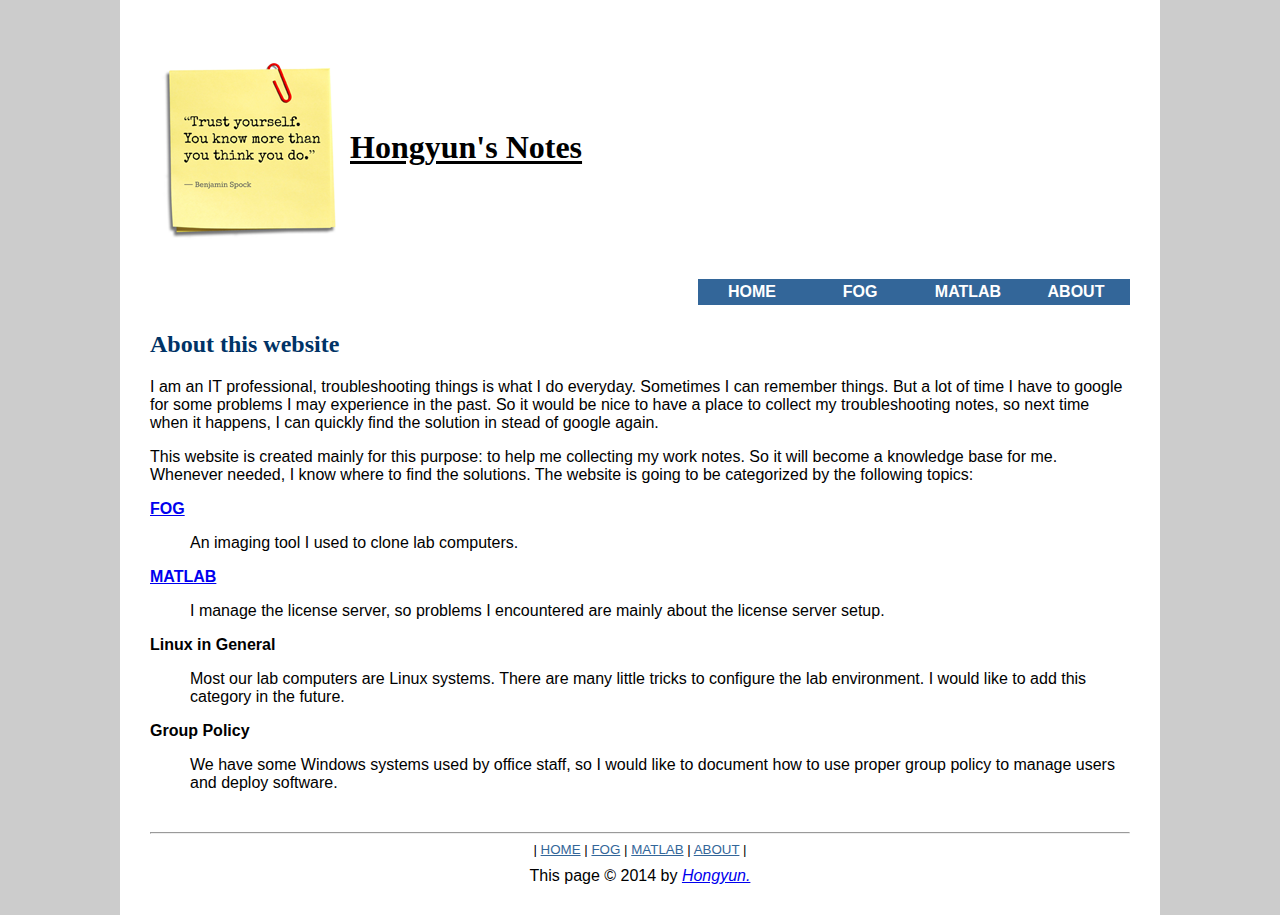
<file: index.html>
<!doctype html>
<html>
<head>
<meta charset="utf-8">
<title>Hongyun's Notes</title>
<link href="style.css" rel="stylesheet">
</head>
<body>
<div id="container">
<header>
<h1><img src="images/note.png">Hongyun's Notes</h1>
</header>
<nav>
<ul>
	<li><a href="about.html">About</a>
    <li><a href="matlab.html">MATLAB</a>
    <li><a href="fog.html">FOG</a>
    <li><a href="index.html">Home</a>
</ul>
</nav>
<h2>About this website</h2>
<p>
I am an IT professional, troubleshooting things is what I do everyday. Sometimes I can remember things.
But a lot of time I have to google for some problems I may experience in the past. So it would be nice to have a
place to collect my troubleshooting notes, so next time when it happens, I can quickly find the solution
in stead of google again.
</p>
<p>This website is created mainly for this purpose: to help me collecting my work notes. So it will become
a knowledge base for me. Whenever needed, I know where to find the solutions. The website is going to be 
categorized by the following topics:
</p>
<dl>
	<dt><b><a href="fog.html">FOG</a></b></dt>
	<dd><p>An imaging tool I used to clone lab computers.</p></dd>
	<dt><b><a href="matlab.html">MATLAB</a></b></dt>
	<dd><p>I manage the license server, so problems I encountered are mainly about 
		the license server setup.
	</p></dd>
	<dt><b>Linux in General</b></dt>
	<dd><p>Most our lab computers are Linux systems. There are many little tricks to configure the
		lab environment. I would like to add this category in the future.
	</p></dd>
	<dt><b>Group Policy</b></dt>
	<dd><p>We have some Windows systems used by office staff, so I would like to document how to use 
		proper group policy to manage users and deploy software.
	</p></dd>
</dl>

<footer>
<hr style="margin-top:40px">
<nav>
| <a href="index.html">HOME</a> | <a href="fog.html">FOG</a> | <a href="matlab.html">MATLAB</a> |
 <a href="about.html">ABOUT</a> |
</nav>
This page &#169; 2014 by <address style="display:inline"><a href="mailto:hongyun.sun@ubc.ca">Hongyun.</a></address>
</footer>
</div>
</body>
</html>
</file>
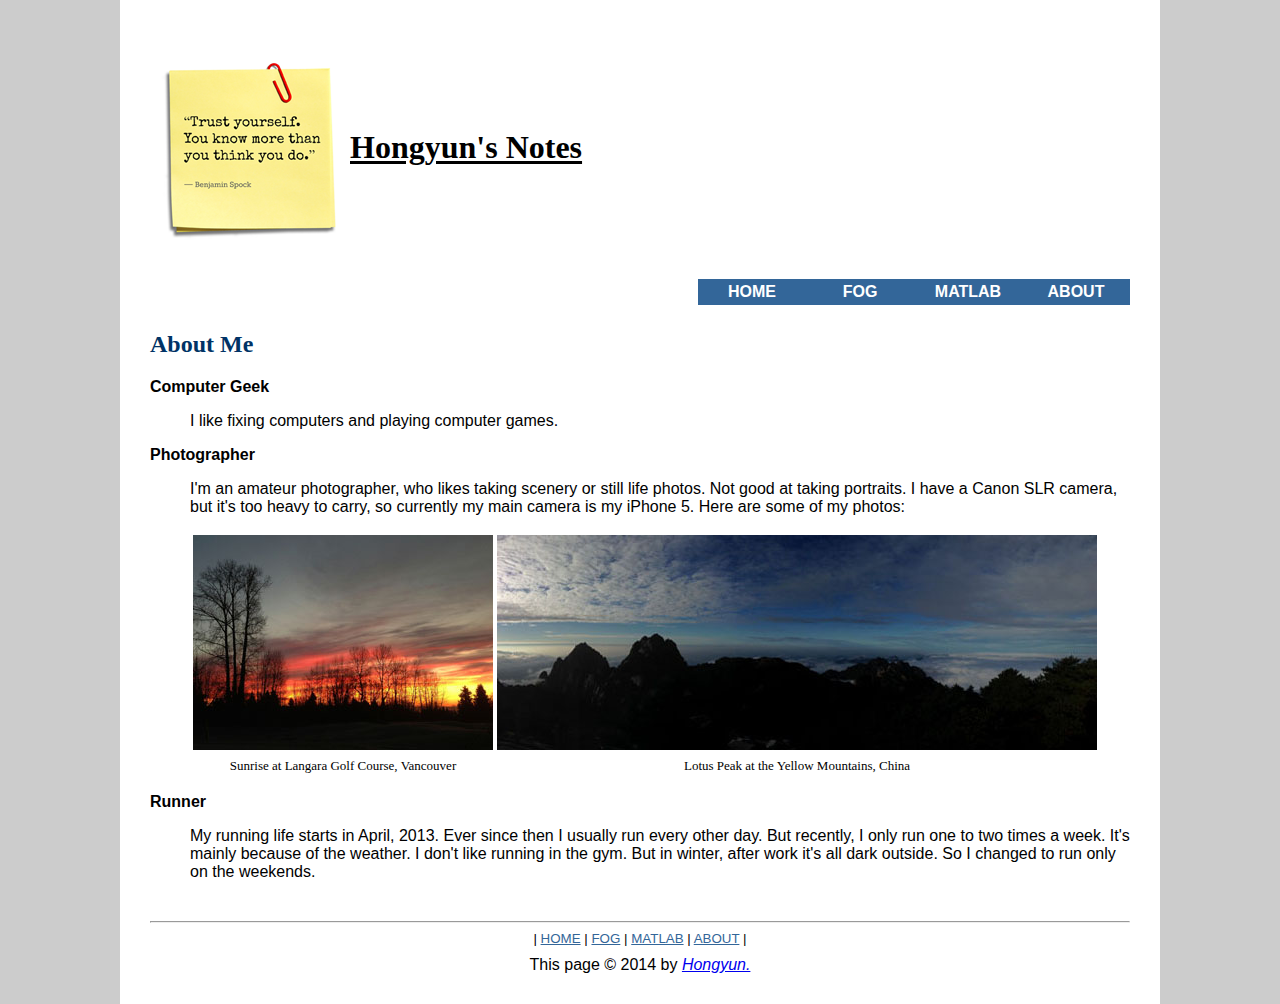
<file: about.html>
<!doctype html>
<html>
<head>
<meta charset="utf-8">
<link href="style.css" rel="stylesheet">
<title>About</title>
</head>
<body>
<div id="container">
<header>
<h1><img src="images/note.png">Hongyun's Notes </h1>
</header>
<nav>
<ul>
	<li><a href="about.html">About</a>    
	<li><a href="matlab.html">MATLAB</a>
    <li><a href="fog.html">FOG</a>
    <li><a href="index.html">Home</a>
</ul>
</nav>
<h2>About Me</h2>
<dl>
	<dt><b>Computer Geek</b></dt>
	<dd><p>I like fixing computers and playing computer games.</p></dd>
	<dt><b>Photographer</b></dt>
	<dd><p>I'm an amateur photographer, who likes taking scenery or still life photos. Not
		good at taking portraits. I have a Canon SLR camera, but it's too heavy to carry,
		so currently my main camera is my iPhone 5. Here are some of my photos:
		<table>
			<tr><td><a href="images/sunrise.jpg" target="_blank">
					<img src="images/sunrise_small.jpg"
						alt="Sunrise at Langara Golf Course"
						width=300 height=215 
						title="Sunrise at Langara Golf Course"></a>
				</td>
			<td><a href="images/yellow_mountain.jpg" target="_blank">
				<img src="images/yellow_mountain_small.jpg"
					alt="Lotus Peak at the Yellow Mountains"
					width=600 height=215 
					title="Lotus Peak at the Yellow Mountains"></a>
			</td>
			</tr>
			<tr><td>Sunrise at Langara Golf Course, Vancouver</td>
			<td>Lotus Peak at the Yellow Mountains, China</td>
		</table>
	</p></dd>
	<dt><b>Runner</b></dt>
	<dd><p>My running life starts in April, 2013. Ever since then I usually run every other day. 
	But recently, I only run one to two times a week. It's mainly because of the weather. I don't 
	like running in the gym. But in winter, after work it's all dark outside. So I changed to run 
	only on the weekends. 
	</p></dd>
</dl>

<footer>
<hr style="margin-top:40px">
<nav>
| <a href="index.html">HOME</a> | <a href="fog.html">FOG</a> | <a href="matlab.html">MATLAB</a> | 
 <a href="about.html">ABOUT</a> |
</nav>
This page &#169; 2014 by <address style="display:inline"><a href="mailto:hongyun.sun@ubc.ca">Hongyun.</a></address>
</footer>
</div>
</body>
</html>
</file>
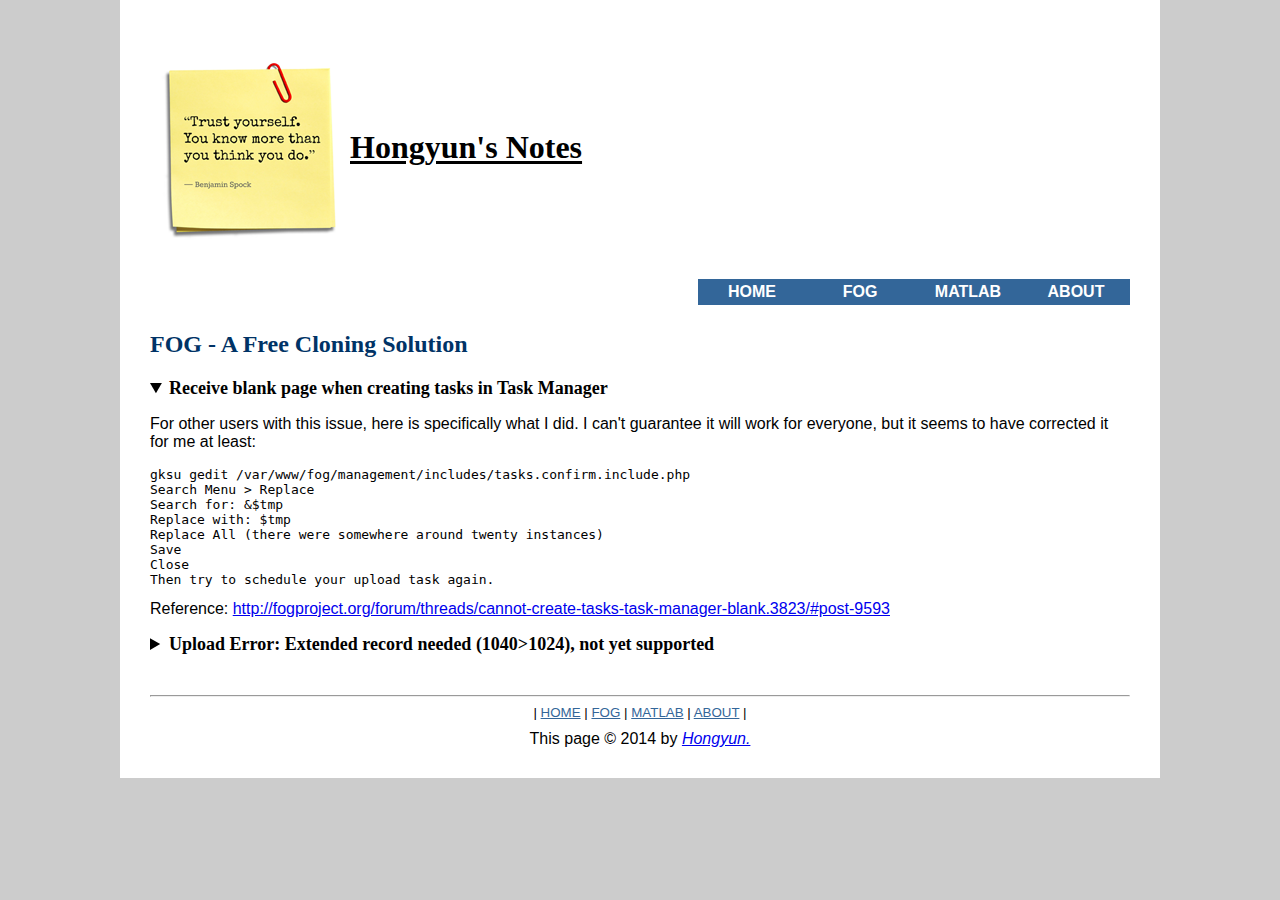
<file: fog.html>
<!doctype html>
<html>
<head>
<meta charset="utf-8">
<link href="style.css" rel="stylesheet">
<title>FOG</title>
</head>
<body>
<div id="container">
<header>
<h1><img src="images/note.png">Hongyun's Notes</h1>
</header>
<nav>
<ul>
	<li><a href="about.html">About</a>
    <li><a href="matlab.html">MATLAB</a>
    <li><a href="fog.html">FOG</a>
    <li><a href="index.html">Home</a>
</ul>
</nav>
<h2>FOG - A Free Cloning Solution</h2>
<details open>
	<summary>Receive blank page when creating tasks in Task Manager</summary>
	<p>For other users with this issue, here is specifically what I did. I can't guarantee it will work for everyone, 
	but it seems to have corrected it for me at least:
<pre>gksu gedit /var/www/fog/management/includes/tasks.confirm.include.php
Search Menu > Replace
Search for: &$tmp
Replace with: $tmp
Replace All (there were somewhere around twenty instances)
Save
Close
Then try to schedule your upload task again.
</pre>
	Reference: <a href="http://fogproject.org/forum/threads/cannot-create-tasks-task-manager-blank.3823/#post-9593"
				target="_blank">
				http://fogproject.org/forum/threads/cannot-create-tasks-task-manager-blank.3823/#post-9593</a>
	</p>
</details>
<details>
	<summary>Upload Error: Extended record needed (1040>1024), not yet supported</summary>
	<p>On FOG wiki, it provides very detailed solution to this problem, see the link below:<br>
	<a href="http://www.fogproject.org/wiki/index.php/Error:_extended_record_needed">
	http://www.fogproject.org/wiki/index.php/Error:_extended_record_needed</a>
	</p>
	<p>But in practice, I found the problem usually caused by the file system inconsistency on Linux
	systems or there are too many fragments on Windows system. So here is how to resolve this issue:</p>
	<p>On Linux system, boot from PXE admin option, then run the following command on Linux partition:
	<pre>fsck /dev/sda1</pre> </p>
	<p>On Windows system, run defragmentation on the system drive</p>
</details>
<footer>
<hr style="margin-top:40px">
<nav>
| <a href="index.html">HOME</a> | <a href="fog.html">FOG</a> | <a href="matlab.html">MATLAB</a> |
 <a href="about.html">ABOUT</a> |
</nav>
This page &#169; 2014 by <address style="display:inline"><a href="mailto:hongyun.sun@ubc.ca">Hongyun.</a></address>
</footer>
</div>
</body>
</html>
</file>
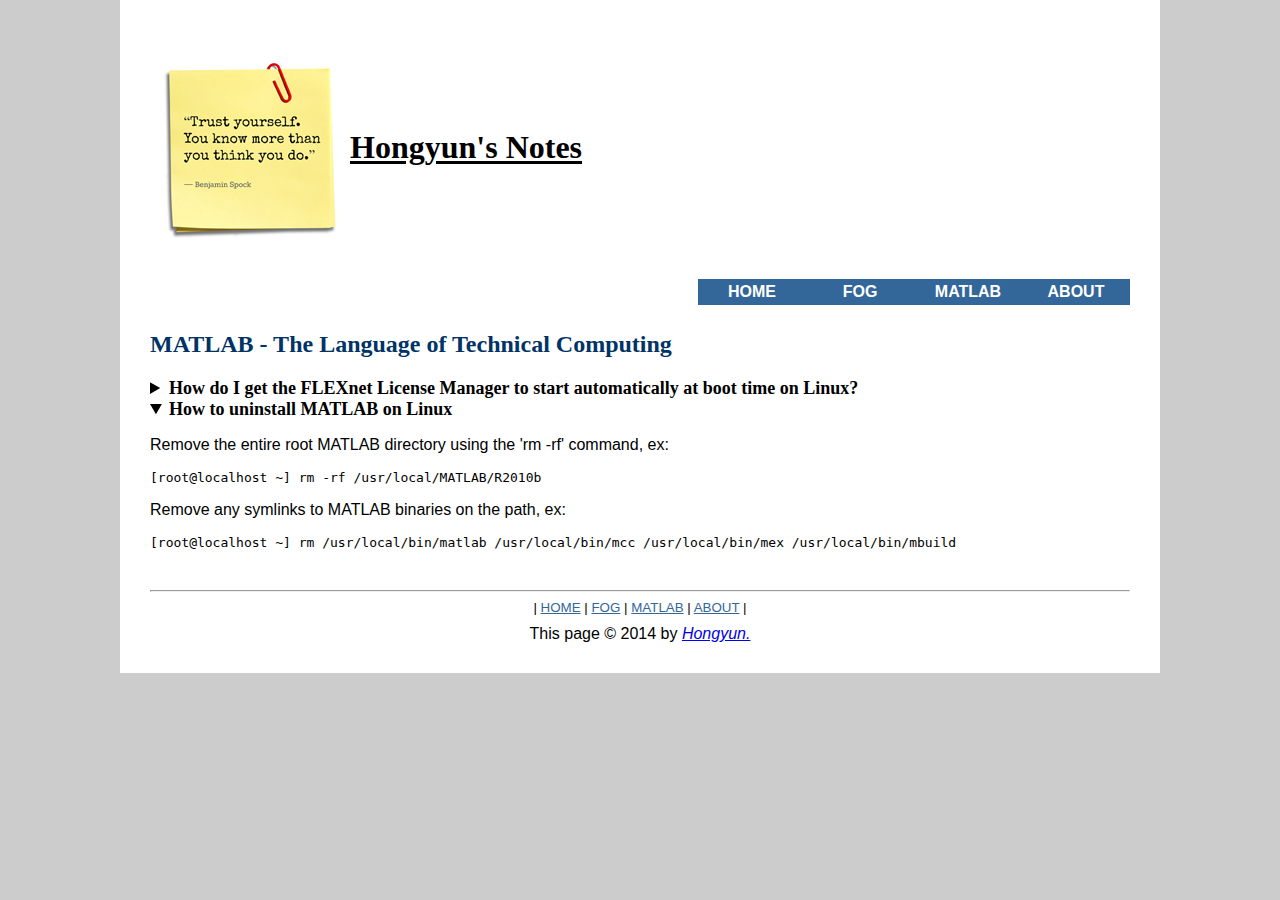
<file: matlab.html>
<!doctype html>
<html>
<head>
<meta charset="utf-8">
<link href="style.css" rel="stylesheet">
<title>MATLAB</title>
</head>
<body>
<div id="container">
<header>
<h1><img src="images/note.png">Hongyun's Notes</h1>
</header>
<nav>
<ul> 
	<li><a href="about.html">About</a>
	<li><a href="matlab.html">MATLAB</a>
    <li><a href="fog.html">FOG</a>
    <li><a href="index.html">Home</a>
</ul>
</nav>
<h2>MATLAB - The Language of Technical Computing</h2>
<details>
<summary>How do I get the FLEXnet License Manager to start automatically at boot time on Linux?</summary>
<p>There is a boot script provided to start the license manager on Linux systems. 
This script will be named one of the following: flexnet.boot.linux, rc.lm.linux, rc.lm.glnx86, or rc.lm.glnxa64. 
This script will be located in MATLAB's etc folder.
</p>
<p>To configure the script:</p>
<ol>
	<li>Log in as root.
	<li>Create the following links, if they do not already exist:
		<pre>ln -s $MATLAB/etc/lmboot /etc/lmboot_TMW
ln -s $MATLAB/etc/lmdown /etc/lmdown_TMW</pre>
	(where $MATLAB represents the installation folder for MATLAB on your computer)</li>
	<li>Make a copy of the appropriate boot script file, and place it in /etc/init.d (or /etc/rc.d/init.d). For example:
		<pre>cp $MATLAB/etc/flexnet.boot.linux /etc/init.d/flexnet</pre>
	<li>Ensure that the boot script has execute permissions. For example:
		<pre>chmod 755 /etc/init.d/flexnet</pre>
	<li>Edit the copy of the boot script file, replacing the "username" argument with a valid username, other than root. 
	For security reasons the license manager daemons cannot be owned by superuser. For example change:
		<pre>if [ -f /etc/lmboot_TMW ]; then
/etc/lmboot_TMW -u username && echo 'MATLAB_lmgrd'
fi
to:
if [ -f /etc/lmboot_TMW ]; then
/etc/lmboot_TMW -u iancurtis && echo 'MATLAB_lmgrd'
fi</pre>
	<li>Next You will need to determine the appropriate run level for your computer. Generally this is run level 5 for 
	GUI based systems and 3 for a Linux servers that do not run an Xserver. You may also look in /etc/inittab for the default run level.
	<li>Create a link in the rc directory associated with the default run level. For example if the run level is 5, then execute the commands in the following table.
	Choose the appropriate command from below for supported Linux distributions:
	<pre>Debian:
cd /etc/rc5.d;
ln -s ../init.d/flexnet S90Flexnet

Red Hat:
cd /etc/rc.d/rc5.d;
ln -s ../init.d/flexnet S90Flexnet

SUSE:
cd /etc/init.d/rc5.d;
ln -s ../flexnet S90flexnet
</pre>
<p>NOTE: Starting with version 10, SUSE Linux systems may use a parallel boot sequence which may prevent the license manager from starting. 
See the related solution 1-2I0QQK "Why does the license manager fail to start at boot-time on my SUSE Linux 10 or higher machine?" 
if you have issues starting the license manager to start on SUSE
</p>
</ol>
<p>Once complete, the license manager should start automatically on the system's restart.</p>
</details>
<details open>
	<summary>How to uninstall MATLAB on Linux</summary>
	<p>Remove the entire root MATLAB directory using the 'rm -rf' command, ex:
<pre>[root@localhost ~] rm -rf /usr/local/MATLAB/R2010b</pre>
</p>
<p>Remove any symlinks to MATLAB binaries on the path, ex:
<pre>[root@localhost ~] rm /usr/local/bin/matlab /usr/local/bin/mcc /usr/local/bin/mex /usr/local/bin/mbuild</pre>
</p>
</details>
<footer>
<hr style="margin-top:40px">
<nav>
| <a href="index.html">HOME</a> | <a href="fog.html">FOG</a> | <a href="matlab.html">MATLAB</a> |
 <a href="about.html">ABOUT</a> |
</nav>
This page &#169; 2014 by <address style="display:inline"><a href="mailto:hongyun.sun@ubc.ca">Hongyun.</a></address>
</footer>
</div>
</body>
</html>
</file>
<file: style.css>
body {
	font-family: Geneva, Arial, Helvetica, sans-serif;
	margin: 0 auto;
	background-color: #cccccc;
}

#container {
	width: 980px;
	margin: 0 auto;
	background-color: white;
	padding: 30px;
}

header h1 {
	text-decoration: underline;
	font-family: Georgia, serif;
}
header h1 img {
	vertical-align: middle;
}
nav ul {
	list-style-type: none;
	margin: 0;
	padding: 6px 0;
	overflow: hidden;
}
nav li {
	float: right;
}
nav li a:link, nav li a:visited {
	display: block;
	width: 100px;
	font-family: sans-serif;
	font-weight: bold;
	background-color: #336699;
	color: white;
	text-align: center;
	padding: 4px;
	text-decoration: none;
	text-transform:uppercase;
}
nav li a:hover, nav li a:active {
	background-color:#003366;
}
h2 {
	text-align: left;
	color: #003366;
	font-family: Georgia, serif;
}

summary {
	font-family: Georgia, serif;
	font-size: 18px;
	font-weight: bold;
}

td {
	font-size: small;
	text-align: center;
	font-family: georgia, serif;
}

footer nav {
	text-align: center; 
	font-family:arial; 
	font-size:10pt;
	margin-bottom:10px;
}
footer nav a:link , footer nav a:visited {
		color: #336699;
}

footer {
	text-align: center;
}
</file>
